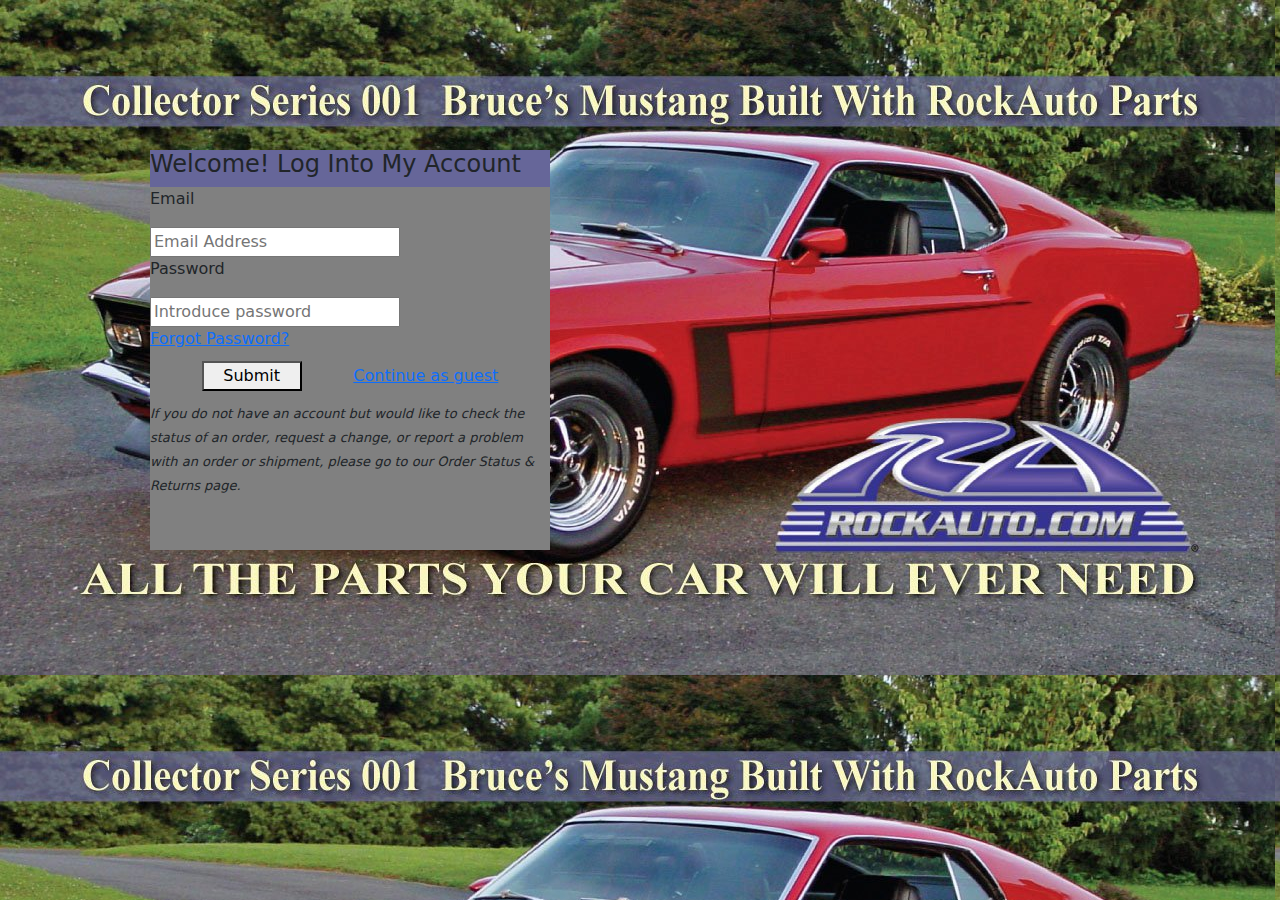
<file: index.html>
<!DOCTYPE html>
<html lang="en">
  <head>
    <meta charset="UTF-8" />
    <meta name="viewport" content="width=device-width, initial-scale=1.0" />
    <meta http-equiv="X-UA-Compatible" content="ie=edge" />
    <link href="https://cdn.jsdelivr.net/npm/bootstrap@5.3.3/dist/css/bootstrap.min.css" rel="stylesheet" integrity="sha384-QWTKZyjpPEjISv5WaRU9OFeRpok6YctnYmDr5pNlyT2bRjXh0JMhjY6hW+ALEwIH" crossorigin="anonymous">
    <script defer src="https://cdn.jsdelivr.net/npm/bootstrap@5.3.3/dist/js/bootstrap.bundle.min.js" integrity="sha384-YvpcrYf0tY3lHB60NNkmXc5s9fDVZLESaAA55NDzOxhy9GkcIdslK1eN7N6jIeHz" crossorigin="anonymous"></script>
    <link rel="icon" href="./images/sddefault.jpg" type="image/x-icon">

    <title>LOG IN</title>
    <link rel="stylesheet" href="styles.css" />
  </head>
  <header id="header">
    </header>
  <!-- <body style="background: url(/images/sddefault.jpg);"> -->
    <body style="background: url(./images/RockAuto.jpg);">
      
       <div id="back-side">
        <div id="all-formats">

        </div>
       </div>
<script src="/log.js"></script>
  </body>
</html>
</file>
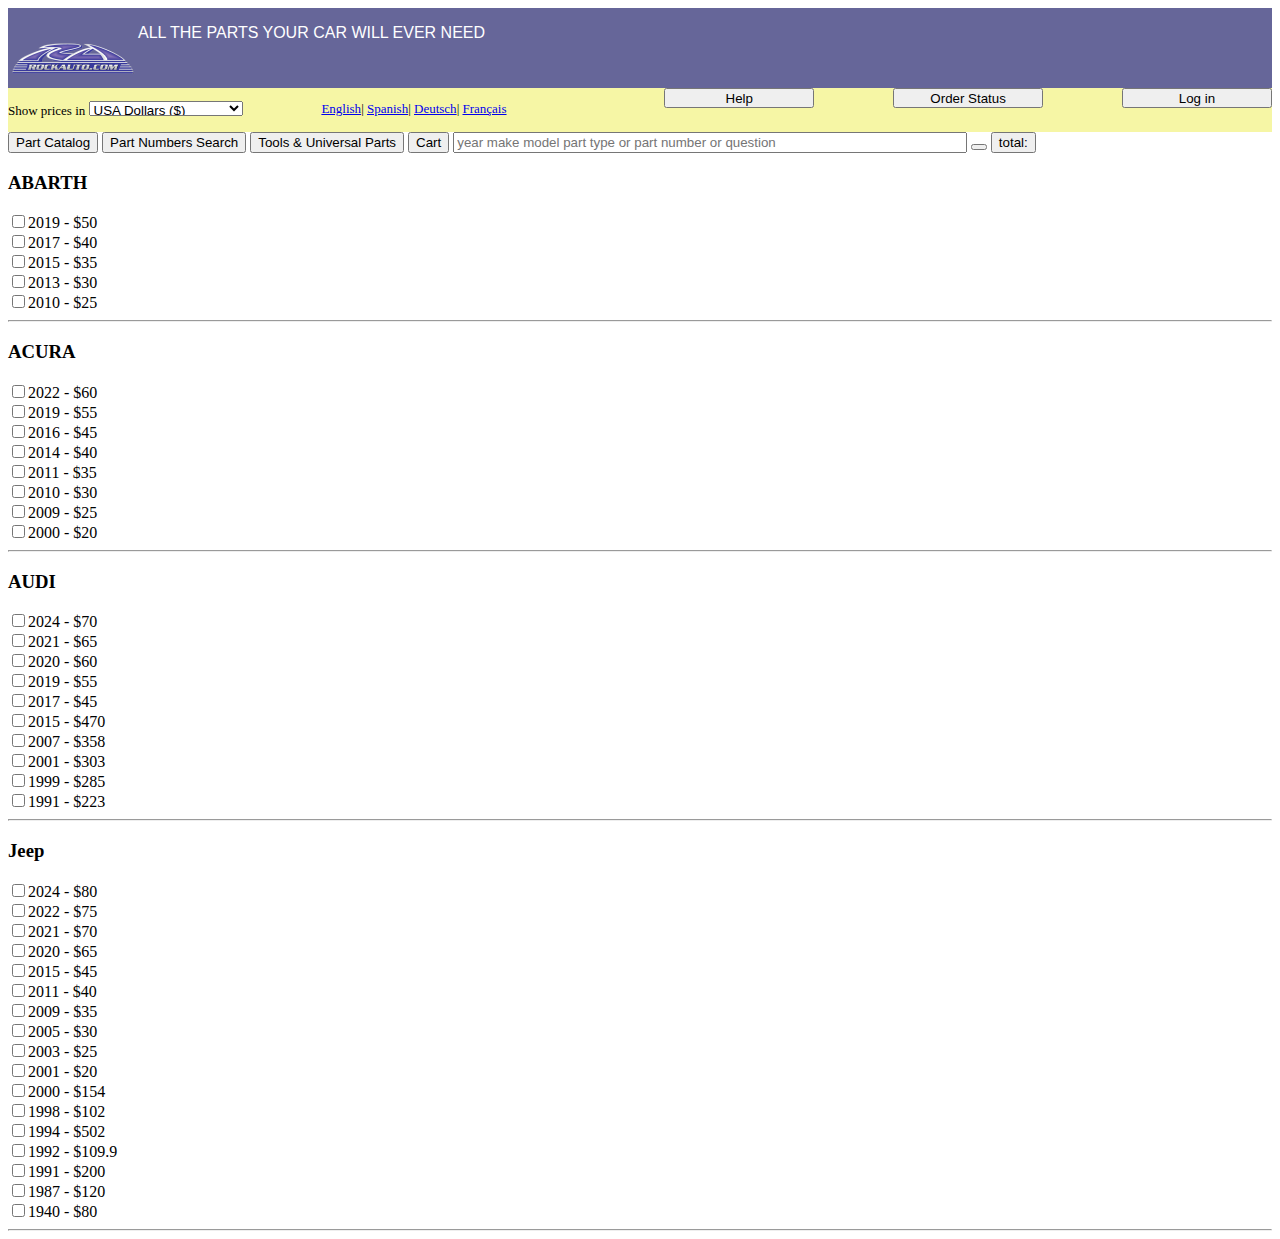
<file: e-commerce.html>
<!DOCTYPE html>
<html lang="en">
<head>
    <meta charset="UTF-8">
    <meta name="viewport" content="width=device-width, initial-scale=1.0">

    <link rel="stylesheet" href="styles.css">

    <link rel="stylesheet" href="https://cdnjs.cloudflare.com/ajax/libs/font-awesome/5.13.0/css/all.min.css" integrity="sha256-h20CPZ0QyXlBuAw7A+KluUYx/3pK+c7lYEpqLTlxjYQ=" crossorigin="anonymous">
    <link rel="icon" href="./images/sddefault.jpg" type="image/x-icon">

    <title>RockAuto</title>
</head>
<body>
    <header id="header-e">
        <div id="logo-div">
            <img src="./images/05wLZci5uBv8exeJC4sizy8-color.webp" alt="logo-comp" height="100" width="130">
            <p id="title">ALL THE PARTS YOUR CAR WILL EVER NEED</p>
        </div>
    </header>
    <div id="language-div">
        <p style="font-size: small;">Show prices in
            <select name="Country" id="CountryId" required>
                <option value="">USA Dollars ($)</option>
                <option value="euros">Euros (€)</option>
                <option value="Mexican Pesos">Mexican Pesos(Mex$)</option>
                <option value="British">British Pounds (£)</option>
                <option value="Japanese Yen">Japanese Yen (¥)</option>
            </select>
        </p>
        <p id="languages">
            <a href="#">English</a>|
            <a href="#">Spanish</a>|
            <a href="#">Deutsch</a>|
            <a href="#">Français</a>
        </p>
        <div id="log-btn">
          
        </div>
    </div>
    <div class="cart-div">
        <button><i class="fa fa-wrench" aria-hidden="true"></i> Part Catalog</button>
        <button class="cart-menu">Part Numbers Search</button>
        <button class="cart-menu">Tools & Universal Parts</button>
        <button class="cart-menu" id="my-cart">Cart <i class="fa fa-cart-plus" aria-hidden="true"></i></button>
        <input type="text" name="Name" placeholder="year make model part type or part number or question" pattern="^[a-zA-Z]+" title="input" style="width: 40%;">
        <button><i class="fa fa-search" aria-hidden="true"></i></button>
        <button id="cart">total: <i></i></button>
    </div>
    <div id="rocking-part">

        <!-- <img src="./images/rocking.jpg" alt=""> -->

    </div>
    <aside id="sidebar"></aside>
    <script src="main.js"></script>
</body>
</html>
</file>
<file: styles.css>
#rocking-part{
  display: flex;
  justify-content: center;
  align-items: center;
}

h1 {
    text-decoration: underline;
  }
  #header {
    display: flex;
    width: 100%;
    height: 20%;
    font-size: larger;
  }
#back-side{
position: relative;
display: flex;  
width: 700px;
height: 700px;
}
#all-formats{
  position: absolute;
  display: grid;
  background-color: gray;
  height: 400px;
  width: 400px;
  top: 50%;
  left: 50%;
  transform: translate(-50%, -50%);
  margin: auto;
}
.sign-up{
display:flexbox;
background-color: rgb(184, 188, 191);
align-content: center;
}
#header-e{
  width: 100%;
  height: 80px;
  background-color: #669
}
#logo-div{
  display: flex;
}
#title{
  display: flex;
  color: white;
  font-family:'Lucida Sans', 'Lucida Sans Regular', 'Lucida Grande', 'Lucida Sans Unicode', Geneva, Verdana, sans-serif;
}


#language-div{
  display: flex;
  justify-content: space-between;
  background-color: rgb(246, 246, 165);
}

#CountryId{
  display:inline-flex;
  height: 15px;
}
#languages{
  font-size: small;
}
#log-btn{
  justify-content:space-between;
}
.cart-menu{
  font-family:Impact, Haettenschweiler, 'Arial Narrow Bold', sans-serif;
}
</file>
